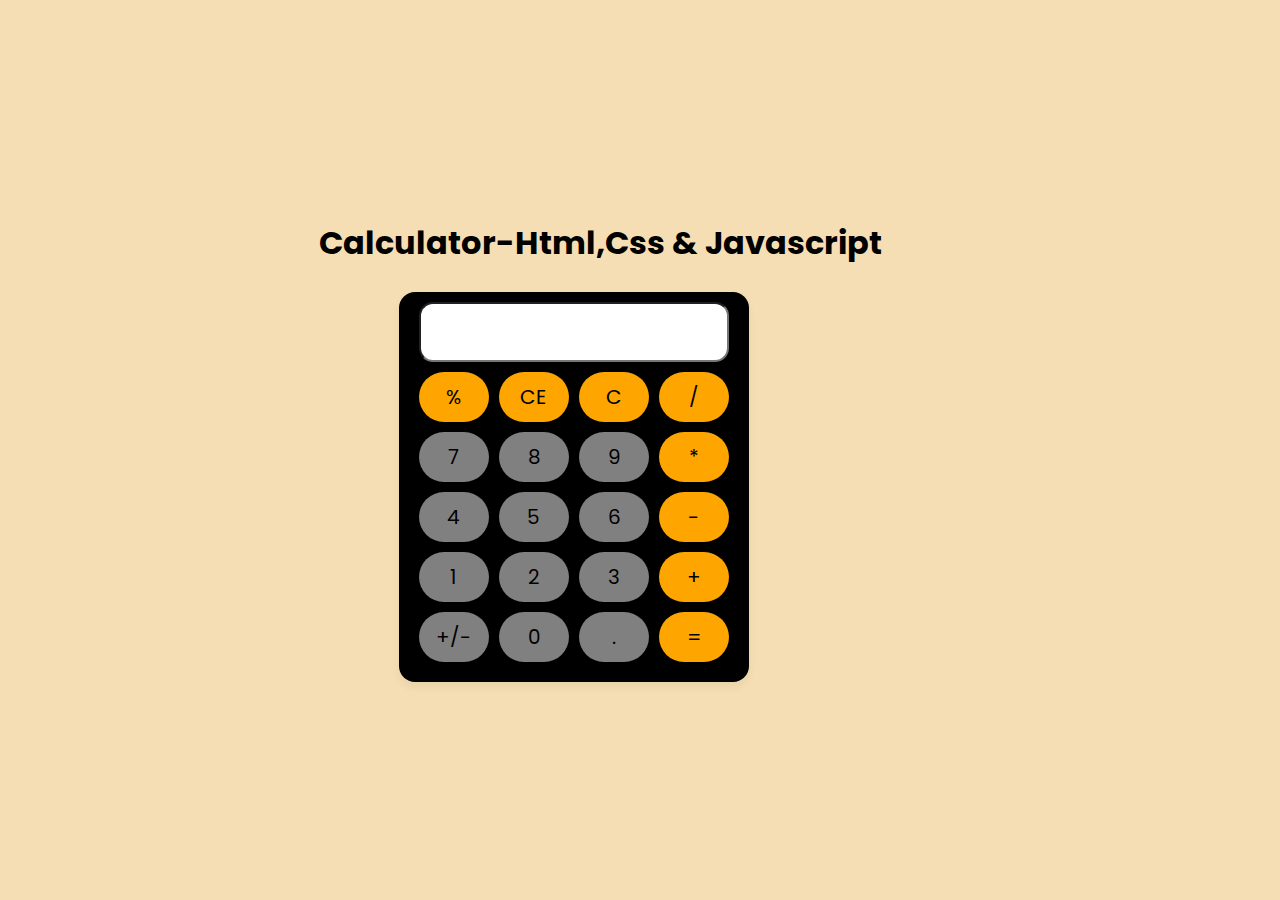
<file: TASK 3/index.html>
<!DOCTYPE html>
<html lang="en">

<head>
    <meta charset="UTF-8" />
    <meta http-equiv="X-UA-Compatible" content="IE=edge" />
    <meta name="viewport" content="width=device-width, initial-scale=1.0" />
    <title>Calculator</title>
    <link rel="stylesheet" href="stylesheet.css" />
</head>

<body>
    <div>
        <h1>Calculator-Html,Css & Javascript</h1>
        <br>
        <div class="container">

            <input type="text" class="display" />

            <div class="buttons">
                <button data-value="%" class="optrs">%</button>
                <button data-value="CE" class="optrs">CE</button>
                <button data-value="C" class="optrs">C</button>
                
                <button data-value="/" class="optrs">/</button>

                <button data-value="7" class="values">7</button>
                <button data-value="8" class="values">8</button>
                <button data-value="9" class="values">9</button>
                <button data-value="*" class="optrs">*</button>

                <button data-value="4" class="values">4</button>
                <button data-value="5" class="values">5</button>
                <button data-value="6" class="values">6</button>
                <button data-value="-" class="optrs">-</button>

                <button data-value="1" class="values">1</button>
                <button data-value="2" class="values">2</button>
                <button data-value="3" class="values">3</button>
                <button data-value="+" class="optrs">+</button>

                <button data-value="+/-" class="values">+/-</button>
                <button data-value="0" class="values">0</button>
                <button data-value="." class="values">.</button>
                <button data-value="=" class="optrs">=</button>

            </div>
        </div>
    </div>


    <script src="script.js"></script>
</body>

</html>
</file>
<file: TASK 3/stylesheet.css>
@import url('https://fonts.googleapis.com/css2?family=Aleo:wght@300&family=Montserrat&family=Poppins:wght@200&display=swap');

* {
  margin: 0;
  padding: 0;
  box-sizing: border-box;
  font-family: 'Aleo', serif;
  font-family: 'Montserrat', sans-serif;
  font-family: 'Poppins', sans-serif;
}

body {
  height: 100vh;
  display: flex;
  align-items: center;
  justify-content: center;
  background: wheat;
}

.container {
  position: relative;
  max-width: 350px;
  width: 100%;
  border-radius: 16px;
  padding: 10px 20px 20px;
  background: black;
  box-shadow: 0 5px 10px rgba(0, 0, 0, 0.05);
}

h1{
margin-left: -80px;
}
.display {
  height: 60px;
  width: 100%;
  text-align: right;
  margin-bottom: 10px;
  border-radius: 14px;
  font-size: 25px;
  color: #000e1a;
  pointer-events: none;
}

.buttons {
  display: grid;
  grid-gap: 10px;
  grid-template-columns: repeat(4, 1fr);
}

.buttons button {
  padding: 10px;
  border-radius: 28px;
  border: none;
  font-size: 20px;
  cursor: pointer;
}

.buttons button:active {
  transform: scale(1.1);
}

.values {
  background-color: grey;
}

.optrs {
  background-color: orange;
}
</file>
